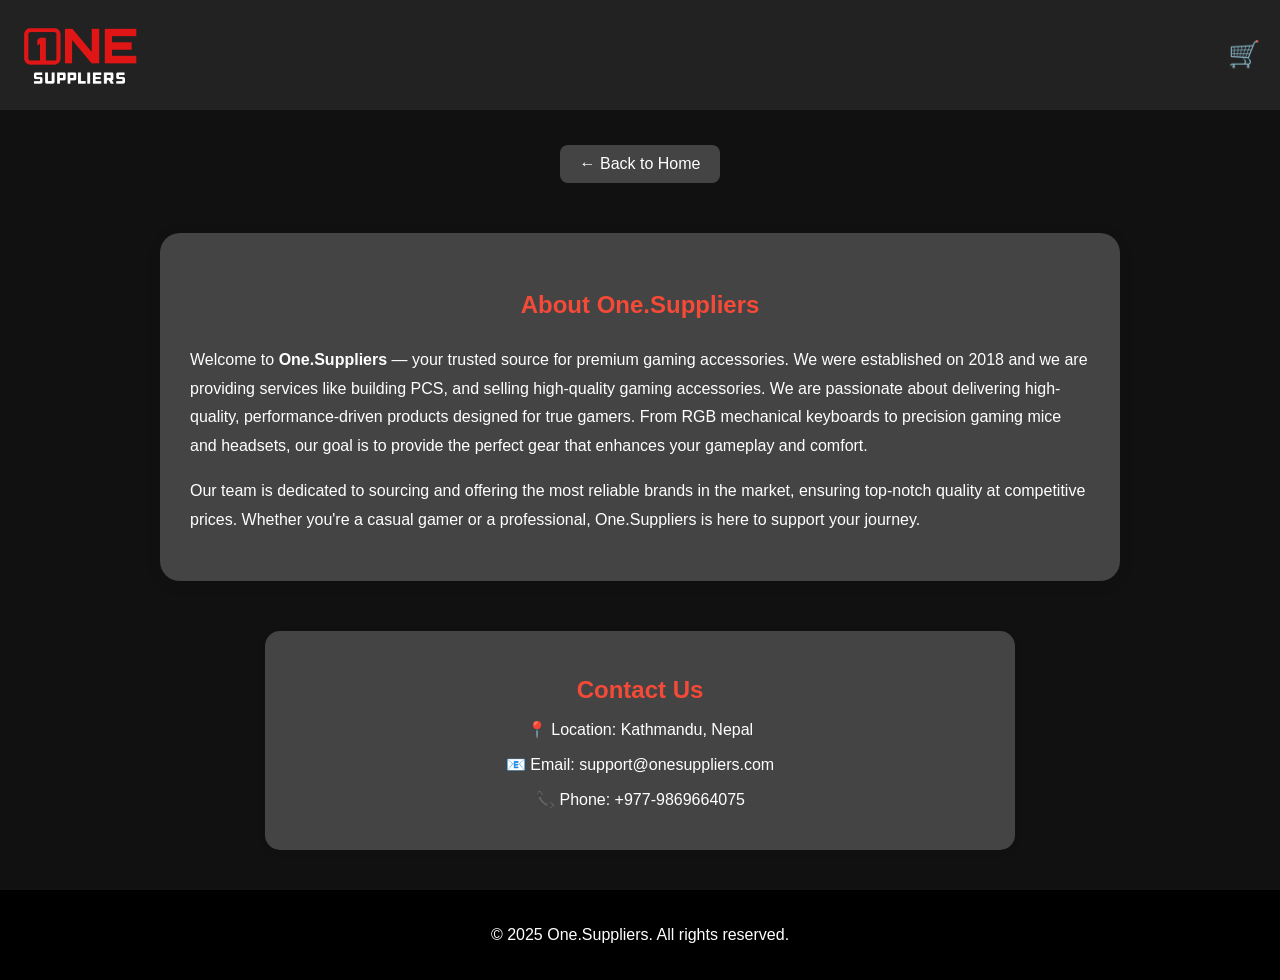
<file: about.html>
<!DOCTYPE html>
<html lang="en">
<head>
  <meta charset="UTF-8">
  <meta name="viewport" content="width=device-width, initial-scale=1.0">
  <title>About Us - One.Suppliers</title>
  <link rel="stylesheet" href="style.css">
</head>
<body>

<!-- Header (same as others) -->
<header class="logo-container">
  <img src="images/Logo.png" alt="One.Suppliers Logo" class="logo" />
  <div class="user-section"></div>
</header>

<!-- Back Button -->
<div style="text-align: center; margin-top: 15px;">
  <a href="index.html" class="back-button">← Back to Home</a>
</div>

<!-- About Section -->
<section class="about-section">
  <h1>About One.Suppliers</h1>
  <p>
    Welcome to <strong>One.Suppliers</strong> — your trusted source for premium gaming accessories.
    We were established on 2018 and we are providing services like building PCS, and selling high-quality gaming accessories.
    We are passionate about delivering high-quality, performance-driven products designed for true gamers.
    From RGB mechanical keyboards to precision gaming mice and headsets, our goal is to provide
    the perfect gear that enhances your gameplay and comfort.
  </p>

  <p>
    Our team is dedicated to sourcing and offering the most reliable brands in the market, ensuring
    top-notch quality at competitive prices. Whether you're a casual gamer or a professional,
    One.Suppliers is here to support your journey.
  </p>
</section>

<!-- Contact Section -->
<section class="contact-section">
  <h2>Contact Us</h2>
  <p>📍 Location: Kathmandu, Nepal</p>
  <p>📧 Email: support@onesuppliers.com</p>
  <p>📞 Phone: +977-9869664075</p>
</section>

<!-- Footer -->
<footer>
  <p>&copy; 2025 One.Suppliers. All rights reserved.</p>
</footer>

<script src="addons.js"></script>
</body>
</html>
</file>
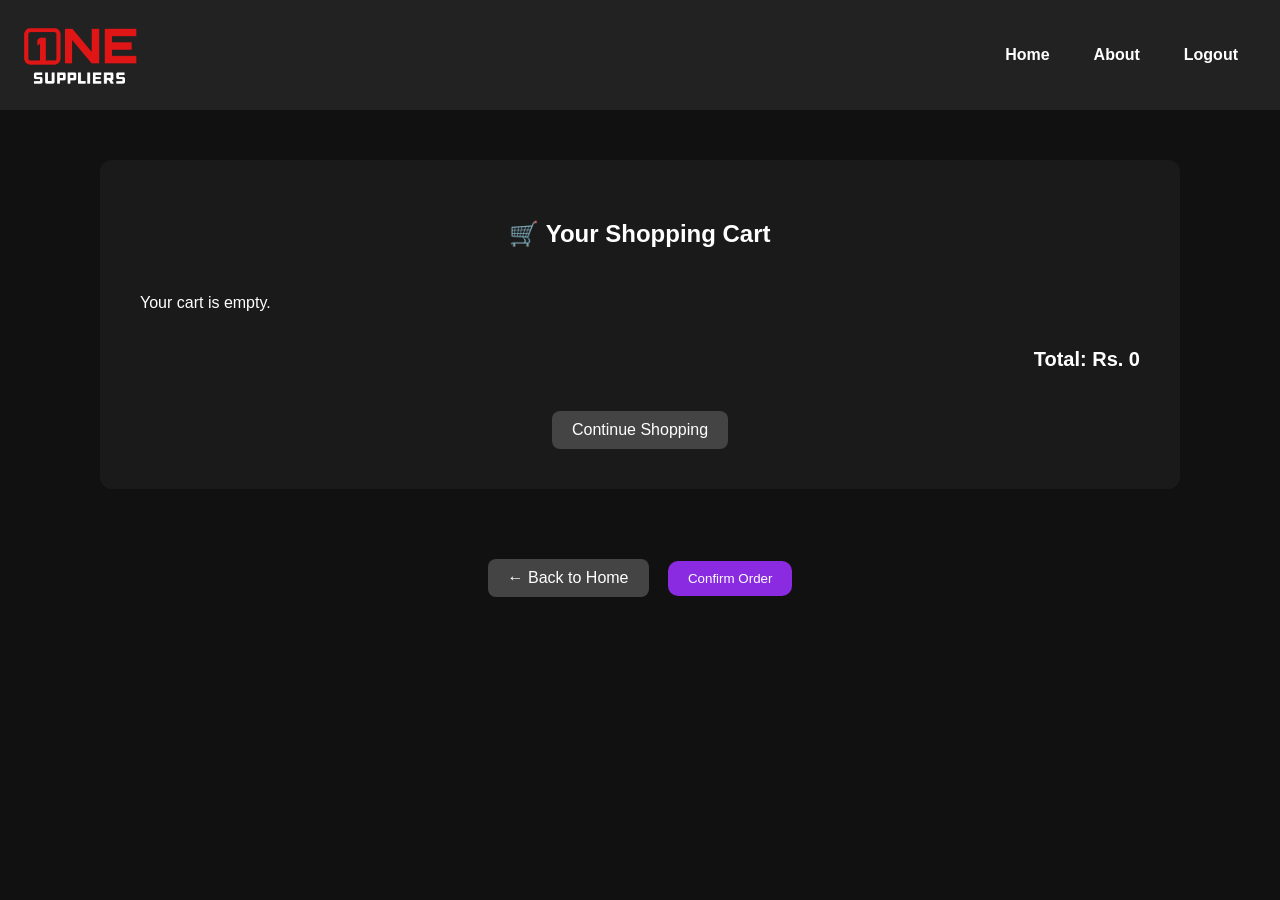
<file: cart.html>
<!DOCTYPE html>
<html lang="en">
<head>
  <meta charset="UTF-8">
  <title>Your Cart</title>
  <link rel="stylesheet" href="style.css">
  <link rel="stylesheet" href="addons.css">
  <style>
    .remove-btn {
      background-color: #eb3e2b;
      color: #000;
      border: none;
      border-radius: 5px;
      padding: 6px 12px;
      cursor: pointer;
      font-weight: bold;
      transition: background 0.3s;
    }
    .remove-btn:hover {
      background-color: #ff5733;
    }
  </style>
</head>
<body>
  <!-- Header -->
  <header class="logo-container">
    <img src="images/Logo.png" alt="One.Suppliers Logo" class="logo" />
    <div class="user-section"></div>
  </header>

  <!-- Cart Section -->
  <div class="cart-page">
    <h2>🛒 Your Shopping Cart</h2>
    <div class="cart-items" id="cart-items"></div>
    <div class="cart-total" id="cart-total">Total: Rs. 0</div>

    <div style="text-align:center; margin-top:20px;">
      <a href="index.html" class="back-button">Continue Shopping</a>
    </div>
  </div>

  <script>
    // --- Header / Welcome Dropdown (same behavior as product page) ---
    document.addEventListener("DOMContentLoaded", function () {
      const username = localStorage.getItem("username");
      const userSection = document.querySelector(".user-section");

      const hamburger = document.createElement("div");
      hamburger.id = "hamburger";
      hamburger.innerHTML = "&#9776;";
      userSection.appendChild(hamburger);

      if (username) {
        const welcome = document.createElement("span");
        welcome.id = "welcome-user";
        welcome.textContent = `Welcome, ${username}`;
        welcome.style.fontWeight = "bold";
        welcome.style.color = "#eb3e2b";
        userSection.insertBefore(welcome, hamburger);

        // Make welcome clickable → profile.html
        welcome.style.cursor = "pointer";
        welcome.addEventListener("click", () => {
          window.location.href = "profile.html";
        });
      }

      const dropdown = document.createElement("ul");
      dropdown.id = "hamburger-dropdown";
      dropdown.innerHTML = `
        <li><a href="index.html">Home</a></li>
        <li><a href="#">About</a></li>
        <li><a href="form.html" id="logout-link">Logout</a></li>
      `;
      userSection.appendChild(dropdown);

      if (window.innerWidth > 768) dropdown.style.display = "flex";
      hamburger.addEventListener("click", function () {
        dropdown.style.display = dropdown.style.display === "block" ? "none" : "block";
      });

      document.body.addEventListener("click", function (e) {
        if (e.target && e.target.id === 'logout-link') {
          e.preventDefault();
          localStorage.clear();
          window.location.href = 'form.html';
        }
      });
    });

    // --- Cart Logic with Remove Functionality ---
    document.addEventListener("DOMContentLoaded", () => {
      const container = document.getElementById("cart-items");
      const totalEl = document.getElementById("cart-total");

      function renderCart() {
        const items = JSON.parse(localStorage.getItem("cartItems") || "[]");
        container.innerHTML = "";
        let total = 0;

        if (items.length === 0) {
          container.innerHTML = "<p>Your cart is empty.</p>";
          totalEl.textContent = "Total: Rs. 0";
          return;
        }

        items.forEach((item, index) => {
          const div = document.createElement("div");
          div.className = "cart-item";
          div.innerHTML = `
            <span>${item.name}</span>
            <span>Rs. ${item.price}</span>
            <button class="remove-btn" data-index="${index}">Remove</button>
          `;
          container.appendChild(div);
          total += item.price;
        });

        totalEl.textContent = `Total: Rs. ${total}`;

        // Attach remove event to each button
        document.querySelectorAll(".remove-btn").forEach((btn) => {
          btn.addEventListener("click", (e) => {
            const index = parseInt(e.target.getAttribute("data-index"));
            removeFromCart(index);
          });
        });
      }

      function removeFromCart(index) {
        const items = JSON.parse(localStorage.getItem("cartItems") || "[]");
        items.splice(index, 1);
        localStorage.setItem("cartItems", JSON.stringify(items));
        renderCart();
      }

      renderCart();
    });
  </script>

<!-- cart button -->
<div style="text-align:center; margin-top: 30px;">
  <a href="index.html" class="back-button">← Back to Home</a>
  <button id="confirm-order" style="margin-left:15px; padding:10px 20px; background:#8a2be2; color:white; border:none; border-radius:10px; cursor:pointer;">
    Confirm Order
  </button>
</div>

<!-- cart button js -->
<script>
  document.getElementById("confirm-order").addEventListener("click", () => {
    const cartItems = JSON.parse(localStorage.getItem("cartItems") || "[]");
    if (cartItems.length === 0) {
      alert("Your cart is empty!");
      return;
    }
    alert("Order Confirmed! Thank you for shopping with One.Suppliers.");
    localStorage.removeItem("cartItems");
    window.location.href = "index.html";
  });
</script>


</body>
</html>
</file>
<file: style.css>
body {
  font-family: Arial, sans-serif;
  margin: 0;
  padding: 0;
  background-color: #111;
  color: #fff;
}

.logo-container {
  display: flex;
  justify-content: space-between;
  align-items: center;
  padding: 10px 40px;
  background-color: #222;
}

.logo {
  width: 80px;
  height: auto;
}

.user-section {
  display: flex;
  align-items: center;
  gap: 15px;
}

/* Hero */
.hero {
  text-align: center;
  padding: 50px 20px;
  background-color: #1a1a1a;
}

.btn {
  display: inline-block;
  background-color: #eb3e2b;
  color: #000;
  padding: 10px 20px;
  text-decoration: none;
  margin-top: 20px;
  border-radius: 4px;
  font-weight: bold;
}

/* Promo */
#toggle-slide {
  display: block;
  margin: 30px auto 10px;
  padding: 10px 20px;
  background-color: #eb3e2b;
  color: #000;
  font-weight: bold;
  border: none;
  border-radius: 5px;
  cursor: pointer;
}

#promo-section {
  display: none;
  max-width: 600px;
  margin: 20px auto;
  padding: 30px;
  background: linear-gradient(135deg, #ff4e50, #f9d423);
  color: #fff;
  text-align: center;
  border-radius: 12px;
  box-shadow: 0 4px 12px rgba(0, 0, 0, 0.3);
}

/* Products */
.products {
  padding: 40px 20px;
  text-align: center;
}

.product-grid {
  display: flex;
  gap: 30px;
  overflow-x: auto;
  overflow-y: hidden;
  padding: 10px 0;
  scroll-behavior: smooth;
}

.product-grid::-webkit-scrollbar {
  height: 8px;
}

.product-grid::-webkit-scrollbar-thumb {
  background-color: #eb3e2b;
  border-radius: 4px;
}

.product-card {
  background-color: #222;
  border-radius: 8px;
  padding: 20px;
  width: 250px;
  min-width: 250px;
  text-align: center;
  opacity: 0;
  transform: translateY(30px);
  transition: all 0.6s ease;
}

.product-card img {
  width: 100%;
  height: auto;
  border-radius: 8px;
}

/* Footer */
footer {
  text-align: center;
  padding: 20px;
  background-color: #000;
}

/* General page styles */
body {
  font-family: Arial, sans-serif;
  background: #111;
  color: white;
  margin: 0;
  padding: 0;
}

.logo-container {
  text-align: center;
  padding: 20px;
}

.logo {
  max-width: 180px;
}

/* Product grid styles */
.products {
  padding: 20px;
}

.product-grid {
  display: grid;
  grid-template-columns: repeat(auto-fit, minmax(220px, 1fr));
  gap: 20px;
}

.product-card {
  background: #1a1a1a;
  padding: 15px;
  border-radius: 8px;
  cursor: pointer;
  transition: transform 0.2s;
  text-align: center;
}

.product-card:hover {
  transform: scale(1.05);
}

.product-card img {
  max-width: 100%;
  border-radius: 5px;
}

/* Product details page styles */
.product-detail-container {
  max-width: 1100px;
  margin: 20px auto 50px;
  display: flex;
  gap: 40px;
  background-color: #1a1a1a;
  padding: 20px;
  border-radius: 10px;
}

.product-image {
  flex: 1;
}

.product-image img {
  width: 100%;
  border-radius: 8px;
}

.product-info {
  flex: 1;
  display: flex;
  flex-direction: column;
}

.product-title {
  font-size: 26px;
  font-weight: bold;
  margin-bottom: 10px;
}

.product-price {
  font-size: 22px;
  margin-bottom: 20px;
}

.old-price {
  text-decoration: line-through;
  color: #888;
  margin-right: 10px;
}

.new-price {
  color: #eb3e2b;
  font-weight: bold;
}

.product-description {
  line-height: 1.5;
  margin-bottom: 20px;
  font-size: 16px;
}

.esewa-box {
  background-color: #0f9d58;
  padding: 15px 25px;
  border-radius: 8px;
  display: inline-block;
  cursor: pointer;
  font-size: 18px;
  font-weight: bold;
  color: white;
  text-decoration: none;
  text-align: center;
}

.esewa-box:hover {
  background-color: #0c7c46;
}

.back-button {
  display: inline-block;
  margin: 20px auto 0;
  background-color: #444;
  color: white;
  padding: 10px 20px;
  border-radius: 6px;
  text-decoration: none;
  font-size: 16px;
  transition: background-color 0.2s;
}

.back-button:hover {
  background-color: #666;
}
/* Horizontal scroll for products */
.product-grid {
  display: flex;
  flex-wrap: nowrap;
  overflow-x: auto;
  scroll-behavior: smooth;
  gap: 20px; /* space between items */
}

.product-card {
  flex: 0 0 auto;
  width: 220px; /* keep cards fixed width */
}

/* QR popup styles Esewa */
#qr-popup {
  position: fixed;
  top: 0;
  left: 0;
  width: 100%;
  height: 100%;
  background: rgba(0,0,0,0.6);
  display: flex;
  justify-content: center;
  align-items: center;
  z-index: 1000;
}

.qr-popup-content {
  position: relative;
  background: #fff;
  padding: 20px;
  border-radius: 10px;
  text-align: center;
  max-width: 90%;
  max-height: 90%;
}

.qr-popup-content img {
  max-width: 300px;
  height: auto;
}

#qr-close {
  position: absolute;
  top: 5px;
  right: 10px;
  font-size: 28px;
  font-weight: bold;
  cursor: pointer;
}

/* QR popup styles Khalti */

/* Overlay for Khalti popup (make it match the eSewa overlay) */
#khalti-popup {
  position: fixed;
  top: 0;
  left: 0;
  width: 100%;
  height: 100%;
  background: rgba(0,0,0,0.6); /* dark translucent overlay */
  display: flex;
  align-items: center;
  justify-content: center;
  z-index: 10000; /* above page content */
}

/* Use transparent popup container so overlay shows around the image */
.khalti-content {
  background: transparent;     /* remove big white box behind image */
  padding: 8px;
  border-radius: 10px;
}

/* Ensure the QR image looks neat and doesn't overflow */
.khalti-content img {
  max-width: 320px;
  width: 90%;
  height: auto;
  background: white;  /* keeps QR readable — remove or set to transparent if your PNG is transparent */
  padding: 8px;       /* small white padding around QR if desired */
  border-radius: 8px;
  box-shadow: 0 6px 18px rgba(0,0,0,0.35);
}


/* Desktop Navigation - visible by default */
@media (min-width: 769px) {
  #hamburger {
    display: none; /* hide hamburger icon */
  }

  #hamburger-dropdown {
    display: flex !important;
    position: static;
    background: none;
    box-shadow: none;
    width: auto;
    gap: 20px;
    align-items: center;
    padding: 0;
  }

  #hamburger-dropdown li {
    margin: 0;
  }

  #hamburger-dropdown a {
    color: #fff;
    text-decoration: none;
    font-weight: bold;
    padding: 0;
  }

  #hamburger-dropdown a:hover {
    text-decoration: underline;
    background: none;
  }
}

/* Mobile Navigation - toggle with hamburger */
@media (max-width: 768px) {
  #hamburger {
    display: block;
  }

  #hamburger-dropdown {
    display: none;
    flex-direction: column;
    position: absolute;
    top: 60px;
    right: 20px;
    background: linear-gradient(135deg, #eb3e2b, #eb3e2b);
    border-radius: 8px;
    width: 180px;
    padding: 10px;
    box-shadow: 0 0 10px rgba(0,0,0,0.5);
    z-index: 1000;
  }

  #hamburger-dropdown li {
    margin: 10px 0;
  }
}

/* Hamburger Icon */
#hamburger {
  font-size: 28px;
  color: white;
  cursor: pointer;
}

/* Dropdown General Styles */
#hamburger-dropdown {
  list-style: none;
  margin: 0;
  padding: 10px;
}

#hamburger-dropdown a {
  color: #fff;
  text-decoration: none;
  font-weight: bold;
  padding: 8px 12px;
  display: block;
  border-radius: 5px;
}

#hamburger-dropdown a:hover {
  background-color: rgba(0, 0, 0, 0.2);
}
.hero {
  position: relative;
  text-align: center;
  color: white;
  padding: 100px 20px;
  overflow: hidden;
}

.hero {
  position: relative;
  text-align: center;
  color: white;
  padding: 100px 20px;
  background: rgba(0, 0, 0, 0.6); /* fallback overlay color */
  overflow: hidden;
}

.hero::after {
  content: "";
  position: absolute;
  top: 0;
  left: 0;
  width: 100%;
  height: 100%;
  background: url("images/setup.jpg") no-repeat center center/cover;
  opacity: 0.5; 
  z-index: 0;
}

.hero h1,
.hero h2,
.hero .btn {
  position: relative;
  z-index: 1; /* keeps text above background */
}

/* About section CSS*/
.about-section {
  max-width: 900px;
  margin: 50px auto;
  background: #444;
  padding: 30px;
  border-radius: 20px;
  box-shadow: 0 4px 15px rgba(0,0,0,0.1);
  line-height: 1.8;
}

.about-section h1 {
  color: #f54a37;
  text-align: center;
  margin-bottom: 20px;
}

.contact-section {
  max-width: 700px;
  margin: 40px auto;
  background: #444;
  padding: 25px;
  border-radius: 15px;
  box-shadow: 0 2px 10px rgba(0,0,0,0.05);
  text-align: center;
}

.contact-section h2 {
  color: #f54a37;
  margin-bottom: 10px;
}


.back-button {
  display: inline-block;
  padding: 10px 20px;
  background-color: #444; /* light purple */
  color: #fff;
  border-radius: 8px;
  text-decoration: none;
  transition: background-color 0.3s ease;
}

.back-button:hover {
  background-color: #5a5a5a; /* darker on hover */
}

/* --- Navbar Layout --- */
.navbar {
  display: flex;
  align-items: center;
  justify-content: space-between;
  background: #1a1a1a;
  padding: 10px 40px;
  box-shadow: 0 2px 10px rgba(255, 255, 255, 0.1);
  position: sticky;
  top: 0;
  z-index: 999;
}

.logo {
  width: 120px;
  cursor: pointer;
}

/* Left Section (Logo + Search Icon) */
.left-section {
  display: flex;
  align-items: center;
  gap: 10px;
}

.small-search-btn {
  font-size: 18px;
  background: none;
  border: none;
  cursor: pointer;
  color: #8a2be2;
  transition: color 0.2s, transform 0.2s;
}

.small-search-btn:hover {
  color: #eb3e2b;
  transform: scale(1.1);
}

/* Middle Nav */
.nav-links {
  display: flex;
  gap: 30px;
}

/* --- Center Nav Links --- */
.nav-links a {
  text-decoration: none;
  color: white;              /* White text */
  font-weight: 700;          /* Bolder for better visibility */
  font-size: 18px;           /* Bigger font */
  letter-spacing: 0.5px;     /* Clean spacing */
  padding: 8px 16px;
  border-radius: 8px;
  transition: color 0.3s, color 0.3s;
}

.nav-links a:hover {
  color: #eb3e2b; /* Purple hover background */               /* Keep text white */
}


/* Right Section (Cart Icon) */
.right-section {
  display: flex;
  align-items: center;
}

.cart-icon {
  font-size: 24px;
  cursor: pointer;
  transition: transform 0.2s;
}

.cart-icon:hover {
  transform: scale(1.1);
}

/* Popup Search Box */
/* --- Sideways Popup Search --- */
.popup-search {
  display: none;
  position: absolute;
  top: 18px;                 /* aligns with logo */
  left: 190px;               /* shifts right of logo */
  background: white;
  padding: 6px 10px;
  border-radius: 25px;
  box-shadow: 0 2px 10px rgba(0,0,0,0.15);
  z-index: 9999;
  display: flex;
  align-items: center;
  gap: 5px;
  transition: all 0.3s ease;
}

.popup-search input {
  padding: 6px 8px;
  border: 1px solid #ccc;
  border-radius: 15px;
  outline: none;
  width: 160px;
  font-size: 14px;
}

.popup-search button {
  background: #8a2be2;
  border: none;
  color: white;
  padding: 5px 10px;
  border-radius: 10px;
  cursor: pointer;
  transition: background-color 0.3s;
}

.popup-search button:hover {
  background: #fafafa;
}


.popup-search input {
  padding: 5px 8px;
  border: 1px solid #ccc;
  border-radius: 15px;
  outline: none;
  width: 160px;
}

.popup-search button {
  background: #8a2be2;
  border: none;
  color: white;
  padding: 5px 10px;
  border-radius: 10px;
  margin-left: 5px;
  cursor: pointer;
}

.popup-search button:hover {
  background: #eb3e2b;
}
</file>
<file: addons.css>
/* --- Pay with Khalti --- */
.khalti-box {
  background-color: #7b4bff;
  padding: 15px 25px;
  border-radius: 8px;
  display: inline-block;
  cursor: pointer;
  font-size: 18px;
  font-weight: bold;
  color: white;
  text-decoration: none;
  text-align: center;
  margin-left: 10px;
}
.khalti-box:hover {
  background-color: #6a38ff;
}

/* --- Add to Cart --- */
.add-to-cart {
  display: inline-block;
  background-color: #eb3e2b;
  color: #000;
  padding: 12px 25px;
  text-decoration: none;
  border-radius: 6px;
  font-weight: bold;
  margin-top: 20px;
}
.add-to-cart:hover {
  background-color: #ff5733;
}

/* --- Cart page --- */
.cart-page {
  max-width: 1000px;
  margin: 50px auto;
  background: #1a1a1a;
  padding: 40px;
  border-radius: 12px;
  color: white;
}
.cart-page h2 {
  text-align: center;
  margin-bottom: 30px;
}
.cart-items {
  display: flex;
  flex-direction: column;
  gap: 15px;
}
.cart-item {
  background: #222;
  padding: 15px;
  border-radius: 8px;
  display: flex;
  justify-content: space-between;
  align-items: center;
}
.cart-total {
  text-align: right;
  margin-top: 20px;
  font-size: 20px;
  font-weight: bold;
}

/* --- Profile page (full-page) --- */
.profile-page {
  max-width: 900px;
  margin: 50px auto;
  padding: 40px;
  background: #1a1a1a;
  border-radius: 12px;
  color: white;
  text-align: center;
}
.profile-page img {
  width: 150px;
  height: 150px;
  border-radius: 50%;
  object-fit: cover;
  margin-bottom: 20px;
}
.profile-info {
  text-align: left;
  margin: 30px auto;
  max-width: 500px;
}
.profile-info input {
  width: 100%;
  padding: 10px;
  border: none;
  border-radius: 6px;
  margin-top: 5px;
  background: #333;
  color: white;
}
.profile-info label {
  font-weight: bold;
}
.settings {
  margin-top: 40px;
  padding-top: 20px;
  border-top: 1px solid #333;
}
</file>
